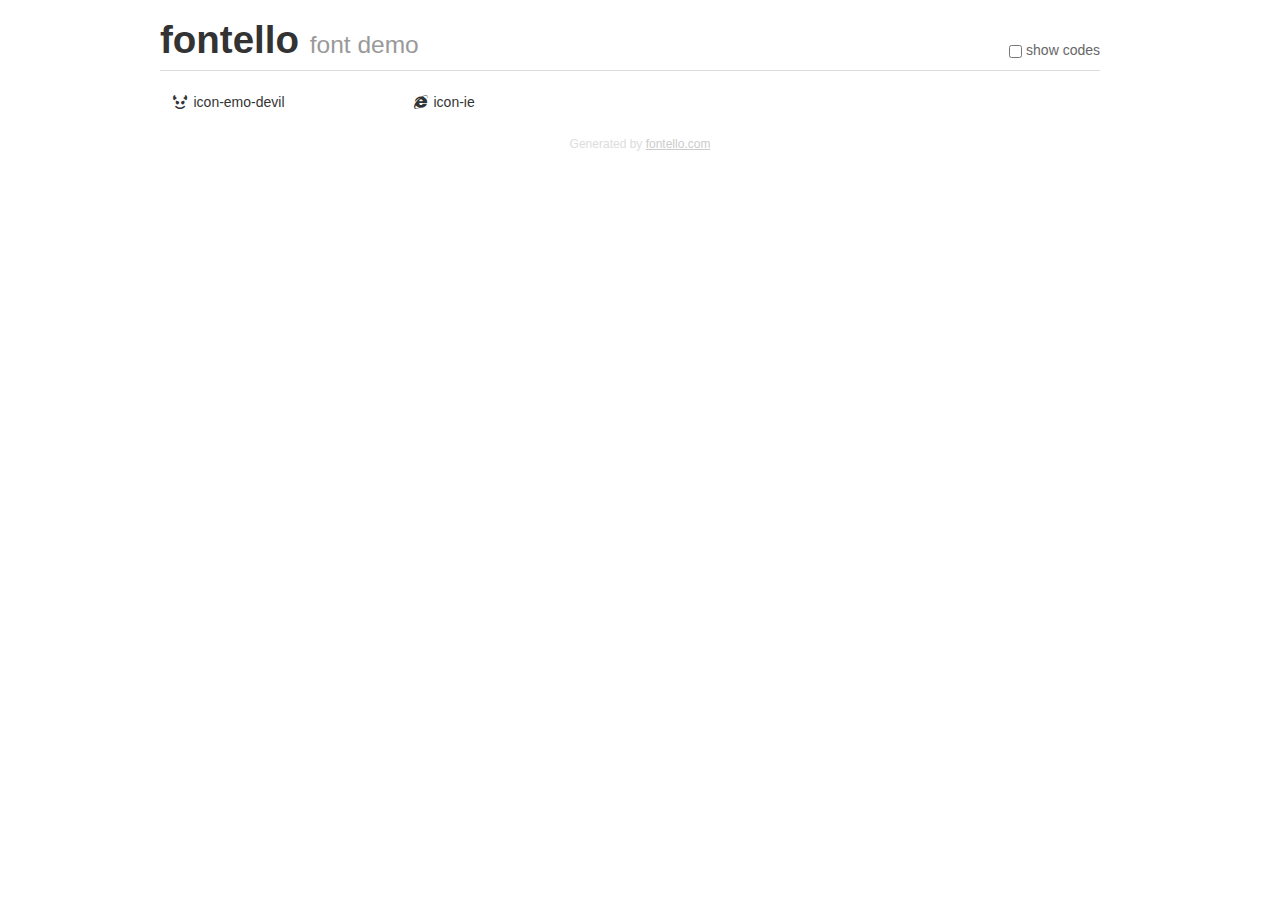
<file: fontello/demo.html>
<!DOCTYPE html>
<html>
  <head><!--[if lt IE 9]><script language="javascript" type="text/javascript" src="//html5shim.googlecode.com/svn/trunk/html5.js"></script><![endif]-->
    <meta charset="UTF-8"><style>/*
 * Bootstrap v2.2.1
 *
 * Copyright 2012 Twitter, Inc
 * Licensed under the Apache License v2.0
 * http://www.apache.org/licenses/LICENSE-2.0
 *
 * Designed and built with all the love in the world @twitter by @mdo and @fat.
 */
.clearfix {
  *zoom: 1;
}
.clearfix:before,
.clearfix:after {
  display: table;
  content: "";
  line-height: 0;
}
.clearfix:after {
  clear: both;
}
html {
  font-size: 100%;
  -webkit-text-size-adjust: 100%;
  -ms-text-size-adjust: 100%;
}
a:focus {
  outline: thin dotted #333;
  outline: 5px auto -webkit-focus-ring-color;
  outline-offset: -2px;
}
a:hover,
a:active {
  outline: 0;
}
button,
input,
select,
textarea {
  margin: 0;
  font-size: 100%;
  vertical-align: middle;
}
button,
input {
  *overflow: visible;
  line-height: normal;
}
button::-moz-focus-inner,
input::-moz-focus-inner {
  padding: 0;
  border: 0;
}
body {
  margin: 0;
  font-family: "Helvetica Neue", Helvetica, Arial, sans-serif;
  font-size: 14px;
  line-height: 20px;
  color: #333;
  background-color: #fff;
}
a {
  color: #08c;
  text-decoration: none;
}
a:hover {
  color: #005580;
  text-decoration: underline;
}
.row {
  margin-left: -20px;
  *zoom: 1;
}
.row:before,
.row:after {
  display: table;
  content: "";
  line-height: 0;
}
.row:after {
  clear: both;
}
[class*="span"] {
  float: left;
  min-height: 1px;
  margin-left: 20px;
}
.container,
.navbar-static-top .container,
.navbar-fixed-top .container,
.navbar-fixed-bottom .container {
  width: 940px;
}
.span12 {
  width: 940px;
}
.span11 {
  width: 860px;
}
.span10 {
  width: 780px;
}
.span9 {
  width: 700px;
}
.span8 {
  width: 620px;
}
.span7 {
  width: 540px;
}
.span6 {
  width: 460px;
}
.span5 {
  width: 380px;
}
.span4 {
  width: 300px;
}
.span3 {
  width: 220px;
}
.span2 {
  width: 140px;
}
.span1 {
  width: 60px;
}
[class*="span"].pull-right,
.row-fluid [class*="span"].pull-right {
  float: right;
}
.container {
  margin-right: auto;
  margin-left: auto;
  *zoom: 1;
}
.container:before,
.container:after {
  display: table;
  content: "";
  line-height: 0;
}
.container:after {
  clear: both;
}
p {
  margin: 0 0 10px;
}
.lead {
  margin-bottom: 20px;
  font-size: 21px;
  font-weight: 200;
  line-height: 30px;
}
small {
  font-size: 85%;
}
h1 {
  margin: 10px 0;
  font-family: inherit;
  font-weight: bold;
  line-height: 20px;
  color: inherit;
  text-rendering: optimizelegibility;
}
h1 small {
  font-weight: normal;
  line-height: 1;
  color: #999;
}
h1 {
  line-height: 40px;
}
h1 {
  font-size: 38.5px;
}
h1 small {
  font-size: 24.5px;
}
body {
  margin-top: 90px;
}
.header {
  position: fixed;
  top: 0;
  left: 50%;
  margin-left: -480px;
  background-color: #fff;
  border-bottom: 1px solid #ddd;
  padding-top: 10px;
  z-index: 10;
}
.footer {
  color: #ddd;
  font-size: 12px;
  text-align: center;
  margin-top: 20px;
}
.footer a {
  color: #ccc;
  text-decoration: underline;
}
.the-icons {
  font-size: 14px;
  line-height: 24px;
}
.switch {
  position: absolute;
  right: 0;
  bottom: 10px;
  color: #666;
}
.switch input {
  margin-right: 0.3em;
}
.codesOn .i-name {
  display: none;
}
.codesOn .i-code {
  display: inline;
}
.i-code {
  display: none;
}
</style>
    <link rel="stylesheet" href="css/fontello.css">
    <link rel="stylesheet" href="css/animation.css"><!--[if IE 7]><link rel="stylesheet" href="css/fontello-ie7.css"><![endif]-->
    <script>
      function toggleCodes(on) {
        var obj = document.getElementById('icons');
        
        if (on) {
          obj.className += ' codesOn';
        } else {
          obj.className = obj.className.replace(' codesOn', '');
        }
      }
      
    </script>
  </head>
  <body>
    <div class="container header">
      <h1>
        fontello
         <small>font demo</small>
      </h1>
      <label class="switch">
        <input type="checkbox" onclick="toggleCodes(this.checked)">show codes
      </label>
    </div>
    <div id="icons" class="container">
      <div class="row">
        <div title="Code: 0xe800" class="the-icons span3"><i class="icon-emo-devil"></i> <span class="i-name">icon-emo-devil</span><span class="i-code">0xe800</span></div>
        <div title="Code: 0xe801" class="the-icons span3"><i class="icon-ie"></i> <span class="i-name">icon-ie</span><span class="i-code">0xe801</span></div>
      </div>
    </div>
    <div class="container footer">Generated by <a href="http://fontello.com">fontello.com</a></div>
  </body>
</html>
</file>
<file: fontello/css/fontello.css>
@font-face {
  font-family: 'fontello';
  src: url('../font/fontello.eot?22705182');
  src: url('../font/fontello.eot?22705182#iefix') format('embedded-opentype'),
       url('../font/fontello.woff?22705182') format('woff'),
       url('../font/fontello.ttf?22705182') format('truetype'),
       url('../font/fontello.svg?22705182#fontello') format('svg');
  font-weight: normal;
  font-style: normal;
}
/* Chrome hack: SVG is rendered more smooth in Windozze. 100% magic, uncomment if you need it. */
/* Note, that will break hinting! In other OS-es font will be not as sharp as it could be */
/*
@media screen and (-webkit-min-device-pixel-ratio:0) {
  @font-face {
    font-family: 'fontello';
    src: url('../font/fontello.svg?22705182#fontello') format('svg');
  }
}
*/
 
 [class^="icon-"]:before, [class*=" icon-"]:before {
  font-family: "fontello";
  font-style: normal;
  font-weight: normal;
  speak: none;
 
  display: inline-block;
  text-decoration: inherit;
  width: 1em;
  margin-right: .2em;
  text-align: center;
  /* opacity: .8; */
 
  /* For safety - reset parent styles, that can break glyph codes*/
  font-variant: normal;
  text-transform: none;
     
  /* fix buttons height, for twitter bootstrap */
  line-height: 1em;
 
  /* Animation center compensation - margins should be symmetric */
  /* remove if not needed */
  margin-left: .2em;
 
  /* you can be more comfortable with increased icons size */
  /* font-size: 120%; */
 
  /* Uncomment for 3D effect */
  /* text-shadow: 1px 1px 1px rgba(127, 127, 127, 0.3); */
}
 
.icon-emo-devil:before { content: '\e800'; } /* '' */
.icon-ie:before { content: '\e801'; } /* '' */
</file>
<file: fontello/css/fontello-ie7.css>
[class^="icon-"], [class*=" icon-"] {
  font-family: 'fontello';
  font-style: normal;
  font-weight: normal;
 
  /* fix buttons height */
  line-height: 1em;
 
  /* you can be more comfortable with increased icons size */
  /* font-size: 120%; */
}
 
.icon-emo-devil { *zoom: expression( this.runtimeStyle['zoom'] = '1', this.innerHTML = '&#xe800;&nbsp;'); }
.icon-ie { *zoom: expression( this.runtimeStyle['zoom'] = '1', this.innerHTML = '&#xe801;&nbsp;'); }
</file>
<file: fontello/css/animation.css>
/*
   Animation example, for spinners
*/
.animate-spin {
  -moz-animation: spin 2s infinite linear;
  -o-animation: spin 2s infinite linear;
  -webkit-animation: spin 2s infinite linear;
  animation: spin 2s infinite linear;
  display: inline-block;
}
@-moz-keyframes spin {
  0% {
    -moz-transform: rotate(0deg);
    -o-transform: rotate(0deg);
    -webkit-transform: rotate(0deg);
    transform: rotate(0deg);
  }

  100% {
    -moz-transform: rotate(359deg);
    -o-transform: rotate(359deg);
    -webkit-transform: rotate(359deg);
    transform: rotate(359deg);
  }
}
@-webkit-keyframes spin {
  0% {
    -moz-transform: rotate(0deg);
    -o-transform: rotate(0deg);
    -webkit-transform: rotate(0deg);
    transform: rotate(0deg);
  }

  100% {
    -moz-transform: rotate(359deg);
    -o-transform: rotate(359deg);
    -webkit-transform: rotate(359deg);
    transform: rotate(359deg);
  }
}
@-o-keyframes spin {
  0% {
    -moz-transform: rotate(0deg);
    -o-transform: rotate(0deg);
    -webkit-transform: rotate(0deg);
    transform: rotate(0deg);
  }

  100% {
    -moz-transform: rotate(359deg);
    -o-transform: rotate(359deg);
    -webkit-transform: rotate(359deg);
    transform: rotate(359deg);
  }
}
@-ms-keyframes spin {
  0% {
    -moz-transform: rotate(0deg);
    -o-transform: rotate(0deg);
    -webkit-transform: rotate(0deg);
    transform: rotate(0deg);
  }

  100% {
    -moz-transform: rotate(359deg);
    -o-transform: rotate(359deg);
    -webkit-transform: rotate(359deg);
    transform: rotate(359deg);
  }
}
@keyframes spin {
  0% {
    -moz-transform: rotate(0deg);
    -o-transform: rotate(0deg);
    -webkit-transform: rotate(0deg);
    transform: rotate(0deg);
  }

  100% {
    -moz-transform: rotate(359deg);
    -o-transform: rotate(359deg);
    -webkit-transform: rotate(359deg);
    transform: rotate(359deg);
  }
}
</file>
